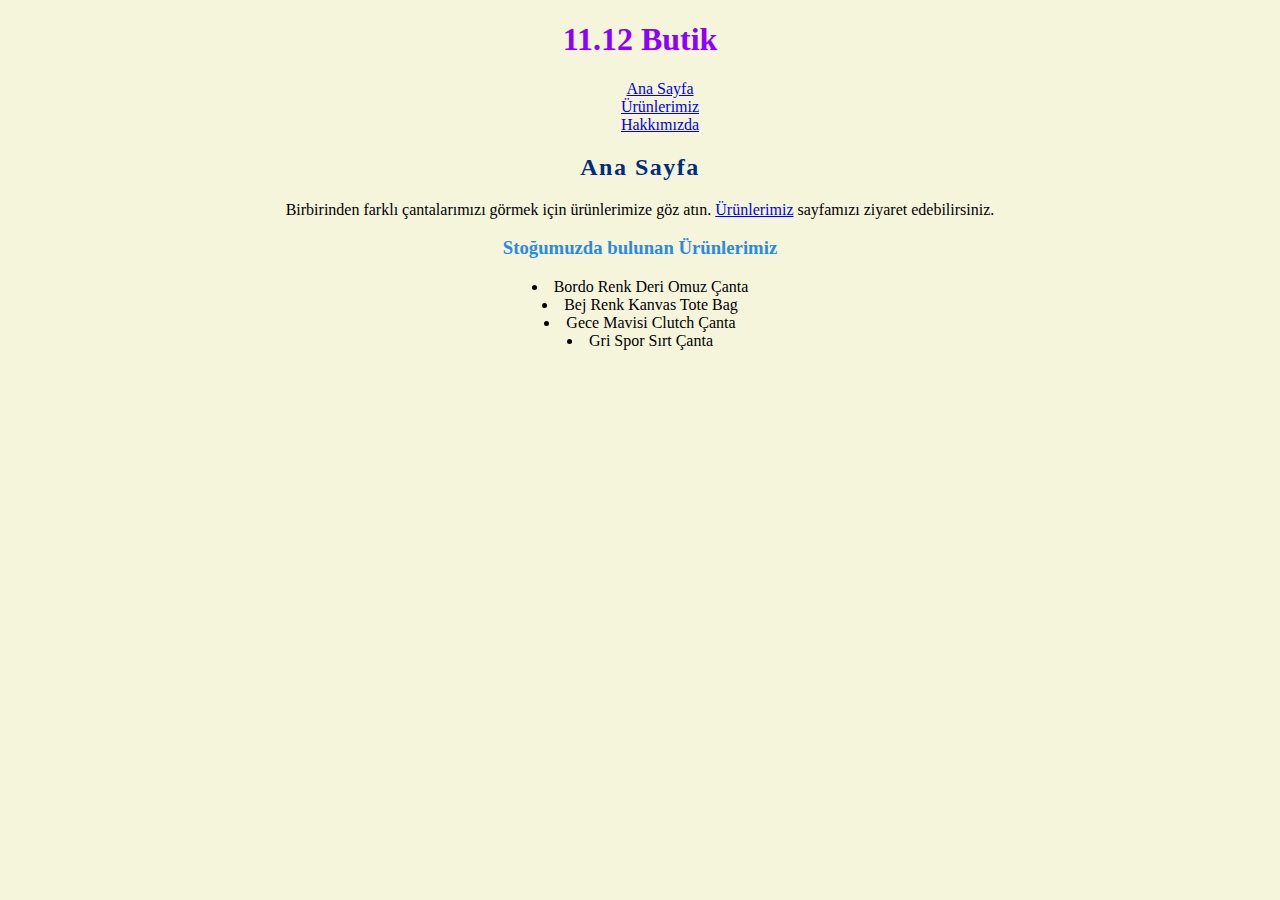
<file: index.html>
<!DOCTYPE html>
<html lang="en">
  <head>
    <meta charset="UTF-8" />
    <meta http-equiv="X-UA-Compatible" content="IE=edge" />
    <meta name="viewport" content="width=device-width, initial-scale=1.0" />
    <link rel="stylesheet" href="style.css" />
    <title>11.12 Butik | Hazan Ezgi Erçin</title>
  </head>
  <body>
    <h1 class="title">11.12 Butik</h1>
    <ul class="menu">
      <li><a href="./">Ana Sayfa</a></li>
      <li><a href="urun.html">Ürünlerimiz</a></li>
      <li><a href="about-us.html">Hakkımızda</a></li>
    </ul>
    <h2 class="middle-title">Ana Sayfa</h2>
    <p class="info">
      Birbirinden farklı çantalarımızı görmek için ürünlerimize göz atın.
      <a href="urun.html">Ürünlerimiz</a> sayfamızı ziyaret edebilirsiniz.
    </p>
    <h3 class="bottom-title">Stoğumuzda bulunan Ürünlerimiz</h3>
    <ul class="bottom-menu">
      <li>Bordo Renk Deri  Omuz Çanta </li>
      <li>Bej Renk Kanvas Tote Bag</li>
      <li>Gece Mavisi Clutch Çanta </li>
      <li>Gri Spor Sırt Çanta</li>
    </ul>
  </body>
</html>
</file>
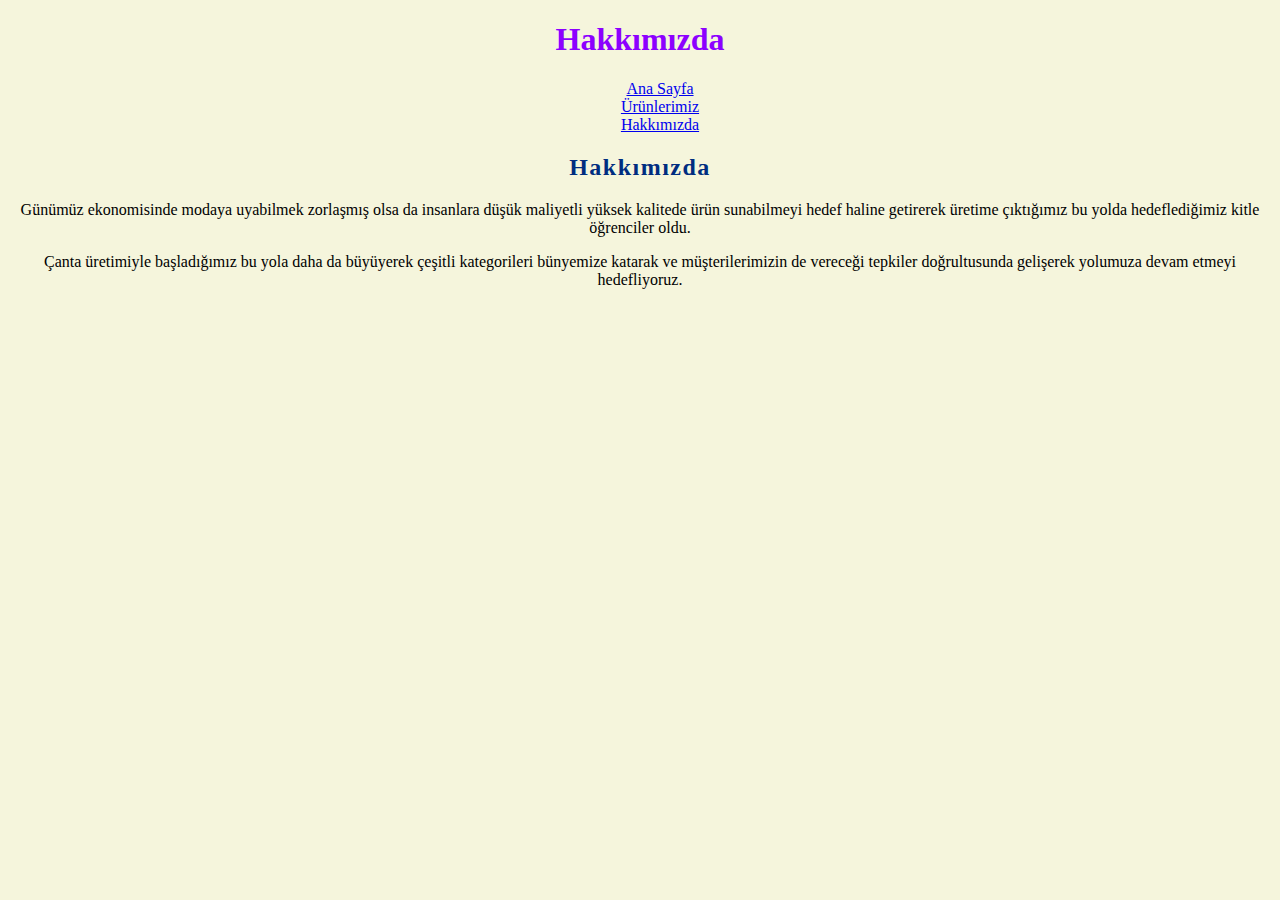
<file: about-us.html>
<!DOCTYPE html>
<html lang="en">
  <head>
    <meta charset="UTF-8" />
    <meta http-equiv="X-UA-Compatible" content="IE=edge" />
    <meta name="viewport" content="width=device-width, initial-scale=1.0" />
    <link rel="stylesheet" href="style.css" />
    <title>Hakkımızda</title>
  </head>
  <body>
    <h1 class="title">Hakkımızda</h1>
    <ul class="menu">
      <li><a href="./">Ana Sayfa</a></li>
      <li><a href="urun.html">Ürünlerimiz</a></li>
      <li><a href="about-us.html">Hakkımızda</a></li>
    </ul>
    <h2 class="middle-title">Hakkımızda</h2>
    <p>
      Günümüz ekonomisinde modaya uyabilmek zorlaşmış olsa da insanlara düşük maliyetli yüksek kalitede ürün sunabilmeyi hedef haline getirerek üretime çıktığımız bu yolda hedeflediğimiz kitle öğrenciler oldu.
     <p>
       Çanta üretimiyle başladığımız bu yola daha da büyüyerek çeşitli kategorileri bünyemize katarak ve müşterilerimizin de vereceği tepkiler doğrultusunda gelişerek yolumuza devam etmeyi hedefliyoruz.
      </p>
    </p>
  </body>
</html>
</file>
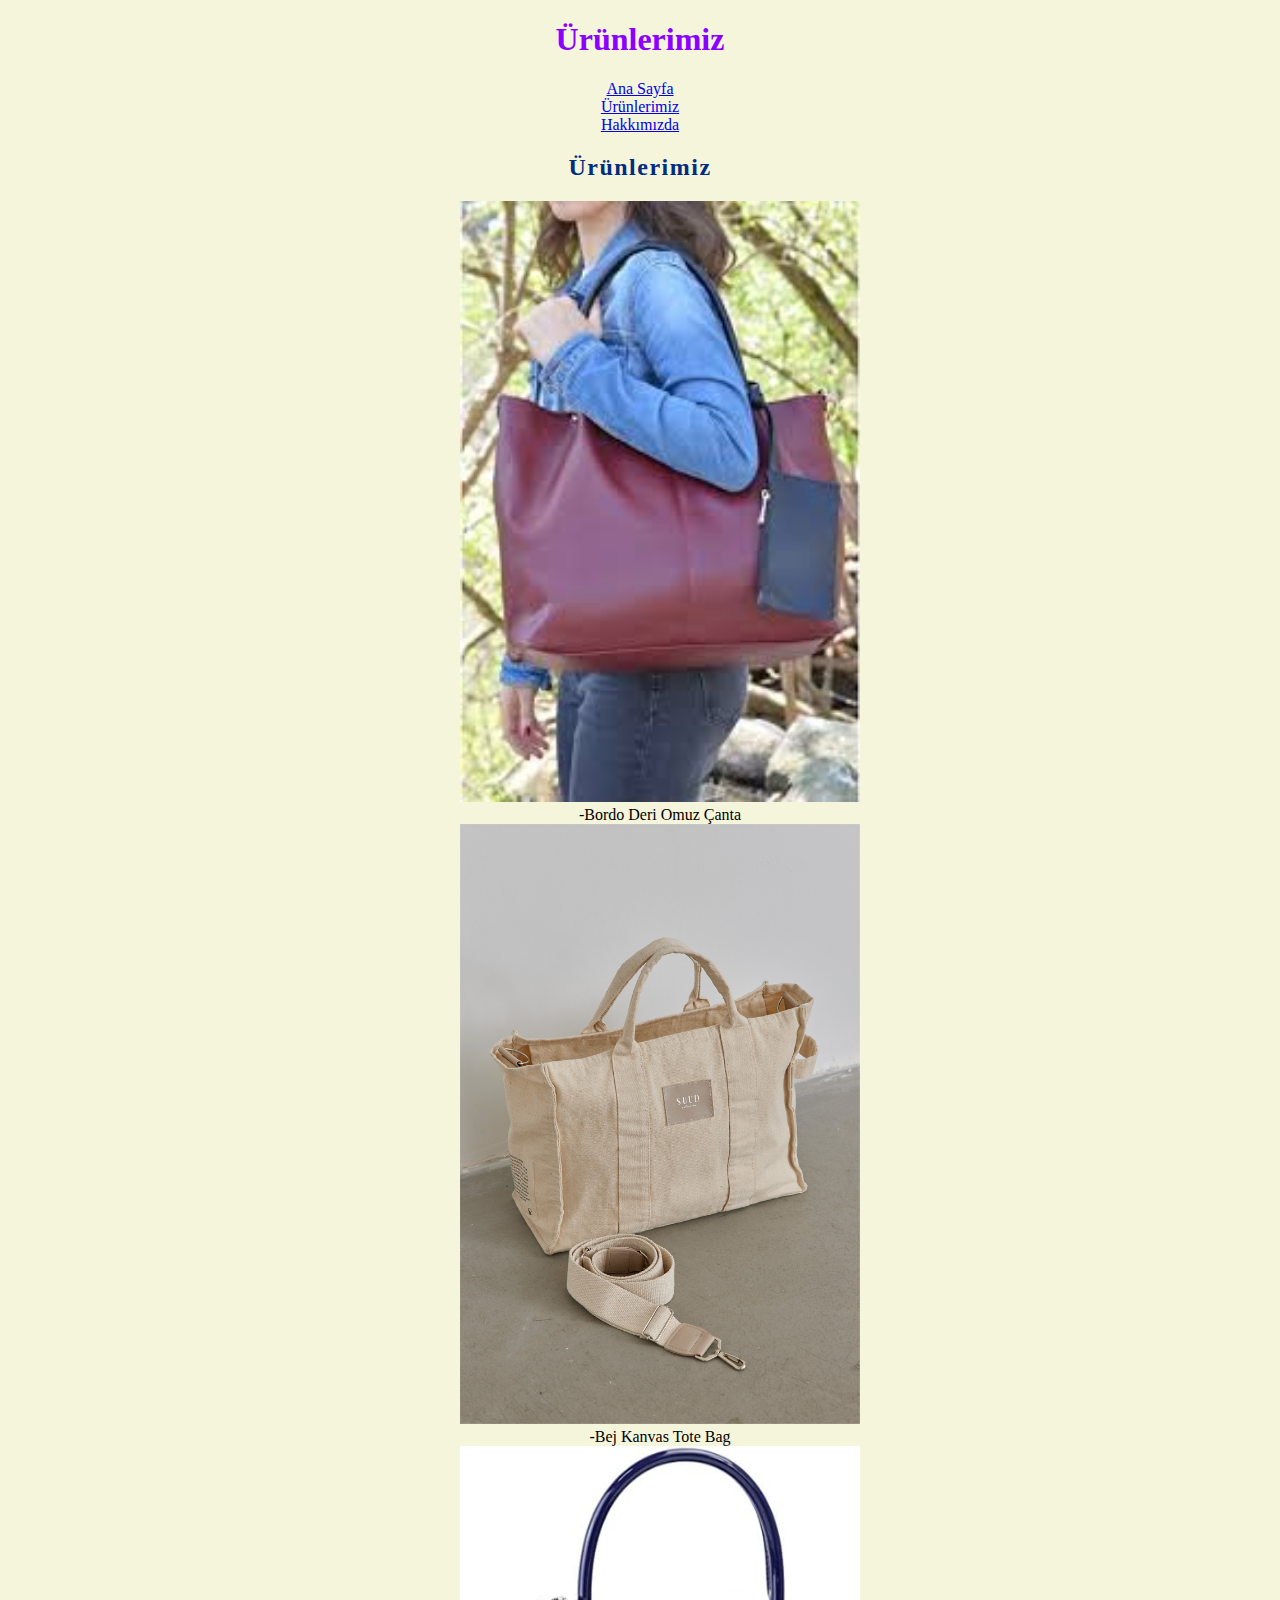
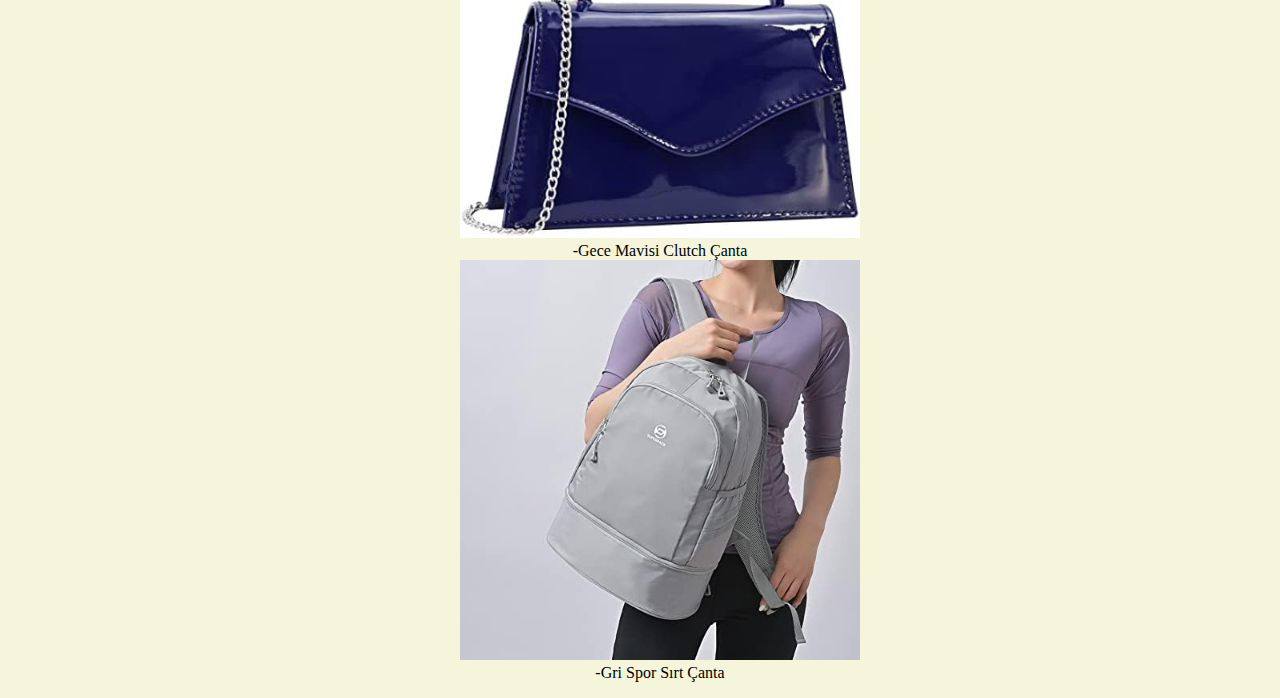
<file: urun.html>
<!DOCTYPE html>
<html lang="en">
  <head>
    <meta charset="UTF-8" />
    <meta http-equiv="X-UA-Compatible" content="IE=edge" />
    <meta name="viewport" content="width=device-width, initial-scale=1.0" />
    <link rel="stylesheet" href="style.css" />
    <title>Ürünlerimiz</title>
  </head>
  <body>
    <h1 class="title">Ürünlerimiz</h1>
    <ul class="kategori">
      <li><a href="./">Ana Sayfa</a></li>
      <li><a href="urun.html">Ürünlerimiz</a></li>
      <li><a href="about-us.html">Hakkımızda</a></li>
    </ul>
    <h2 class="middle-title">Ürünlerimiz</h2>
    <ul class="urunler-kategori">
      <li>
        <img class="urun-img" src="urun1.jpg" alt="bordo" /><br />
        -Bordo Deri Omuz Çanta
      </li>
      <li>
        <img
          class="urun-img" src="urun2.jpg" alt="bej"/> <br/>
        -Bej Kanvas Tote Bag
      </li>
      <li>
        <img class="urun-img" src="urun3.jpg" alt="gece" /><br />
        -Gece Mavisi Clutch Çanta
      </li>
      <li>
        <img class="urun-img" src="urun4.jpg" alt="gri" /><br/>
        -Gri Spor Sırt Çanta
      </li>
    </ul>
  </body>
</html>
</file>
<file: style.css>
body{
    background-color: beige;
    font-family: "Georgia", serif;
}
p{
    text-align: center;
}
.middle-title {
  font-family: "Georgia", serif;
  letter-spacing: 1.50px;
}
.title {
    font-family: "Georgia", serif;
  color: rgb(140, 0, 255);
  text-align: center;
}
.kategori {
  display: block;
  text-align: center;
  list-style: none;
  padding-left: 0;
}
.menu li {
  padding-right: 20;
}
.middle-title {
  color: rgb(0, 45, 128);
  font-family: "Georgia", serif;
  text-align: center;
}
.menu{
    text-align: center;
    list-style: none;
}

.info {
  text-align: center;
}
.bottom-title {
  color: rgb(43, 137, 226);
  text-align: center;
}
.bottom-menu {
  text-align: center;
  list-style-position: inside;
  padding-left: 0;
}
.urunler-kategori {
    text-align: center;
    list-style: none;

}
.urun-img {
    width: 400px;
}
.urun-menu {
  text-align: center;
  list-style: none;
  padding-left: 0;
}
.urun-menu li {
  list-style-position: inside;
}
</file>
